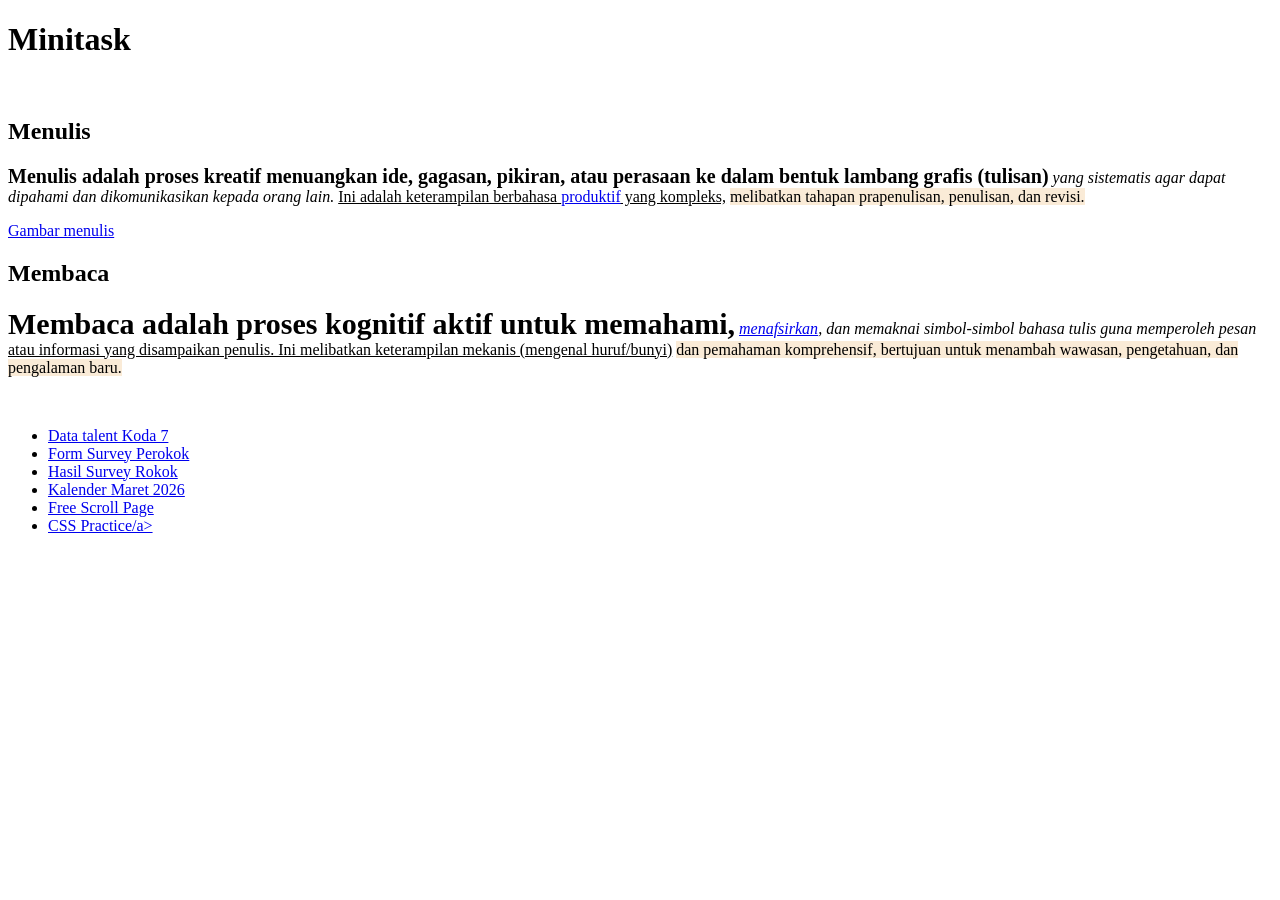
<file: index.html>
<!DOCTYPE html>
<html lang="en">
<head>
    <meta charset="UTF-8">
    <meta name="viewport" content="width=device-width, initial-scale=1.0">
    <meta name="description" content="Minitask 1 membuat halaman html dengan judul menggunakan Basic formatting">
    <title>Minitask1</title>
</head>
<body>
    <h1>Minitask</h1>
    <br>

    <h2>Menulis</h2>
    <p ><strong style="font-size: 20px;">Menulis adalah proses kreatif menuangkan ide, gagasan, pikiran, atau perasaan ke dalam bentuk lambang grafis (tulisan)</strong> <em>yang sistematis agar dapat dipahami dan dikomunikasikan kepada orang lain.</em> <span style="text-decoration: underline;">Ini adalah keterampilan berbahasa <a href="pages/produktif.html">produktif</a> yang kompleks,</span> <mark style="background-color: antiquewhite;">melibatkan tahapan prapenulisan, penulisan, dan revisi.</mark></p>
    <!-- fungsi atribut download didalam tag a untuk mendownload file yang dituju -->
    <a href="assets/menulis.webp" download="assets/menulis.webp">Gambar menulis</a>
    <br>
    <h2>Membaca</h2>
    <p><strong style="font-size: 30px;">Membaca adalah proses kognitif aktif untuk memahami,</strong> <em><a href="pages/menafsirkan.html">menafsirkan</a>, dan memaknai simbol-simbol bahasa tulis guna memperoleh pesan</em> <span style="text-decoration: underline;">atau informasi yang disampaikan penulis. Ini melibatkan keterampilan mekanis (mengenal huruf/bunyi)</span> <mark style="background-color: antiquewhite;">dan pemahaman komprehensif, bertujuan untuk menambah wawasan, pengetahuan, dan pengalaman baru.</mark></p>
    <br>
    <nav>
        <ul>
            <li><a href="pages/tabel.html">Data talent Koda 7 </a></li>
            <li><a href="pages/formsurvey.html">Form Survey Perokok</a></li>
            <li><a href="pages/hasilsurveyrokok.html">Hasil Survey Rokok</a></li>
            <li><a href="pages/calendarOfMarch.html">Kalender Maret 2026</a></li>
            <li><a href="pages/freeScroll.html">Free Scroll Page</a></li>
            <li><a href="pages/cssPractice.html">CSS Practice/a></li>
        </ul>
    </nav>
    
</body>
</html>
</file>
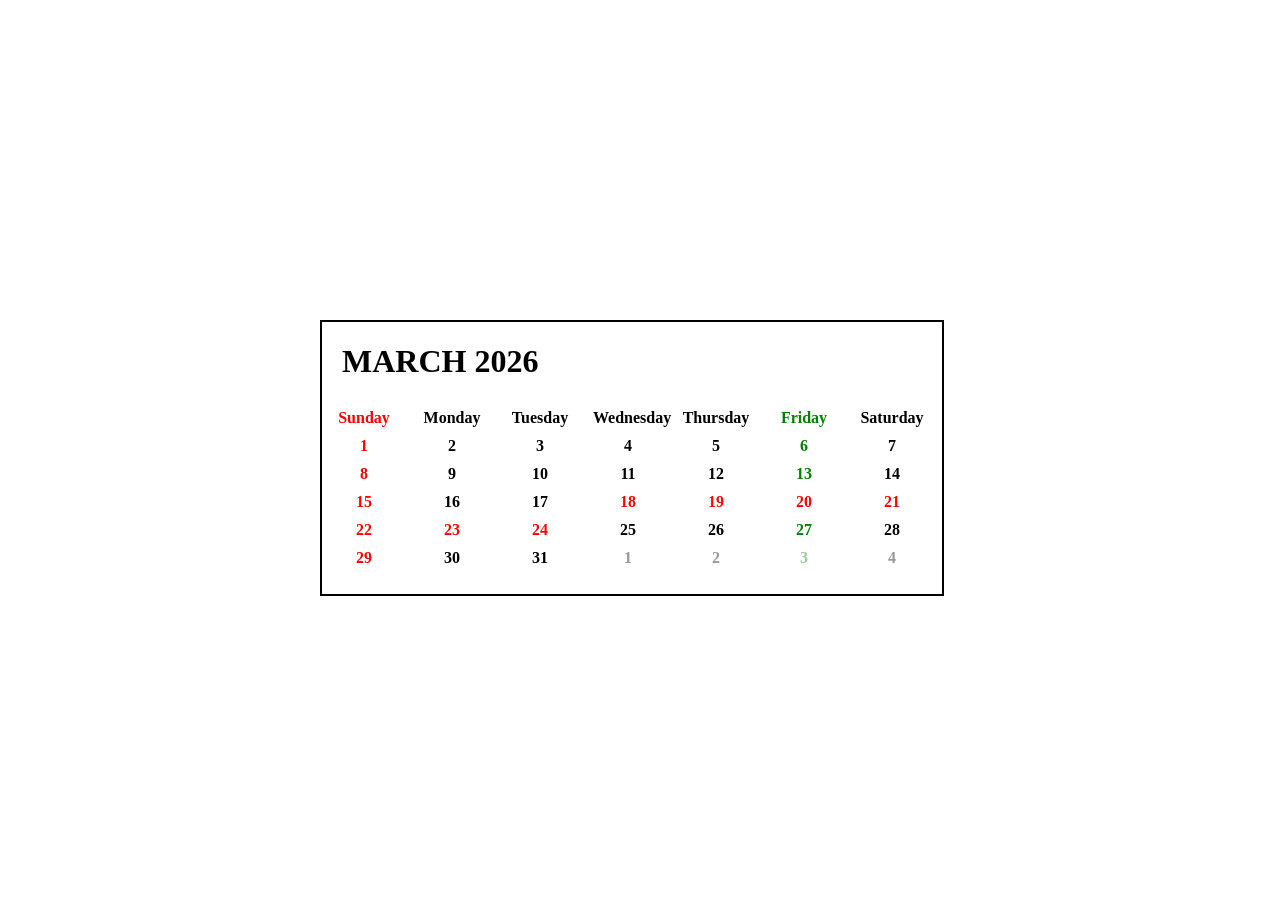
<file: kalenderMaret.html>
<!DOCTYPE html>
<html lang="en">
<head>
    <meta charset="UTF-8">
    <meta name="viewport" content="width=device-width, initial-scale=1.0">
    <title>Kalender Maret</title>
    <style>
        body {
            font-weight: bold;
            padding: 320px;
            margin: auto;
        }

       .kanan {
            display: inline;
       } 

       .hari {
        display: inline-block;
        width: 80px;
        text-align: center;
        padding: 2px;
       }

       .hari div {
        padding: 5px;
       }

       .merah {
        color: red;
       }

       .hijau {
        color: green;
       }

       .unsolid {
        opacity: 40%;
       }

       h1 {
        margin-left: 20px;
       }

       .bungkus {
        border: 2px solid black;
        width: 620px;
        padding-bottom: 20px;
       }

       .libur {
        color: red;
       }
    </style>
</head>
<body>
    <div class="bungkus">
    <h1>MARCH 2026</h1>
    <div class="kanan">
    <div class="hari merah">
        <div>Sunday</div>
        <div>1</div>
        <div>8</div>
        <div>15</div>
        <div class="libur">22</div>
        <div>29</div>
    </div>
    <div class="hari">
        <div>Monday</div>
        <div>2</div>
        <div>9</div>
        <div>16</div>
        <div class="libur">23</div>
        <div>30</div>
    </div>
    <div class="hari">
        <div>Tuesday</div>
        <div>3</div>
        <div>10</div>
        <div>17</div>
        <div class="libur">24</div>
        <div>31</div>
    </div>
    <div class="hari">
        <div>Wednesday</div>
        <div>4</div>
        <div>11</div>
        <div class="libur">18</div>
        <div>25</div>
        <div class="unsolid">1</div>
    </div>
    <div class="hari">
        <div>Thursday</div>
        <div>5</div>
        <div>12</div>
        <div class="libur">19</div>
        <div>26</div>
        <div class="unsolid">2</div>
    </div>
    <div class="hari hijau">
        <div>Friday</div>
        <div>6</div>
        <div>13</div>
        <div class="libur">20</div>
        <div>27</div>
        <div class="unsolid">3</div>
    </div>
    <div class="hari">
        <div>Saturday</div>
        <div>7</div>
        <div>14</div>
        <div class="libur">21</div>
        <div>28</div>
        <div class="unsolid">4</div>
    </div>
    </div>
    </div>
</body>
</html>
</file>
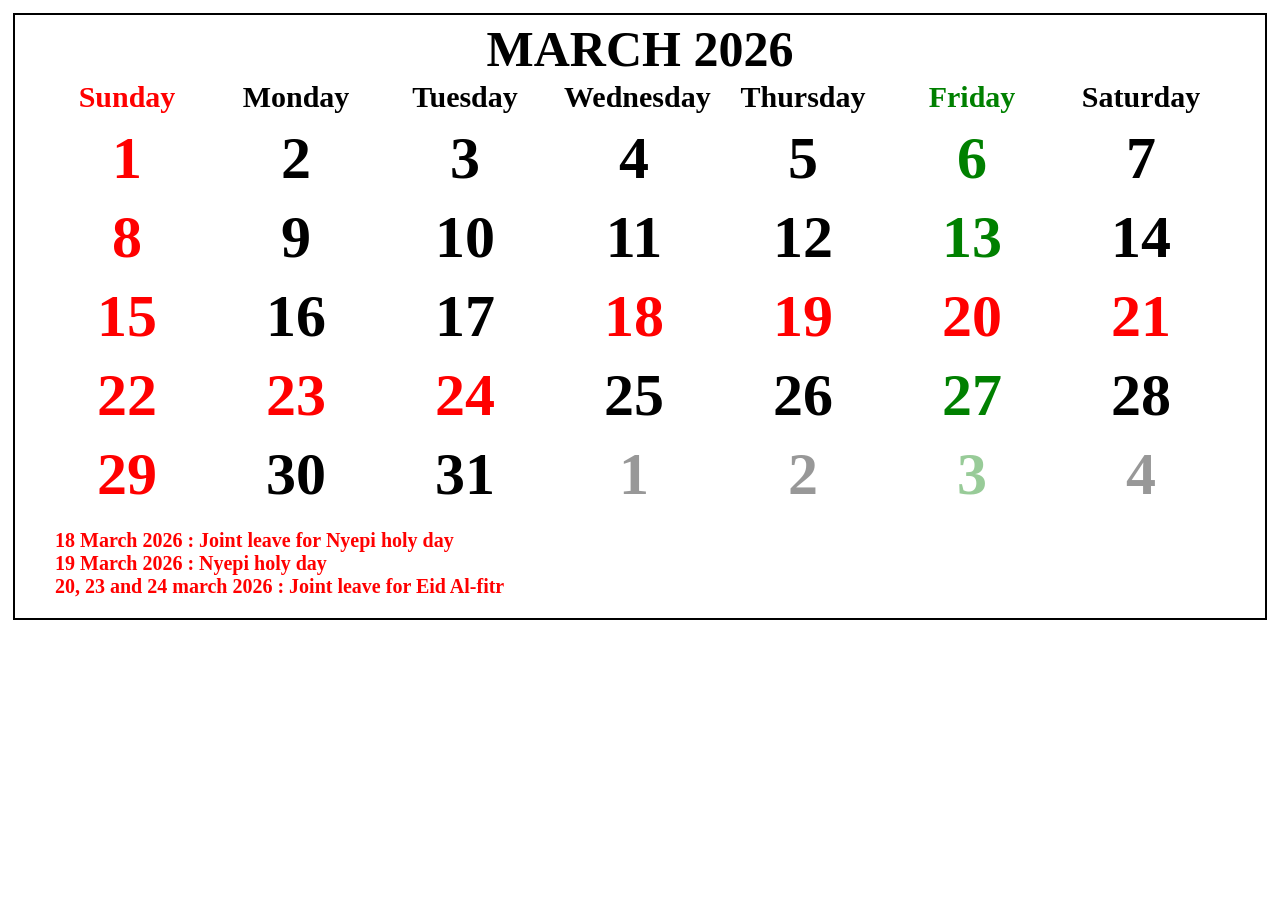
<file: pages/calendarOfMarch.html>
<!DOCTYPE html>
<html lang="en">
<head>
    <meta charset="UTF-8">
    <meta name="viewport" content="width=device-width, initial-scale=1.0">
    <title>Kalender Maret</title>
    <style>
        body {
            font-weight: bold;
            font-size: 60px;
            padding: 5px;
            font-family: Agency Fb;
        }

        .day {
            font-size: 30px;
        }

       .kanan {
            display: inline;
       } 

       .hari {
        display: inline-block;
        width: 150px;
        height: 100px;
        text-align: center;
        padding: 2px;
       }

       .geser {
        margin-left: 35px;
       }

       .hari div {
        padding: 5px;
       }

       .merah {
        color: red;
       }

       .hijau {
        color: green;
       }

       .unsolid {
        opacity: 40%;
       }

       h1 {
        font-size: 50px;
        text-align: center;
        margin-bottom: -5px;
        margin-top: 5px;
       }

       .bungkus {
        border: 2px solid black;
        height: 100vh;
        height: fit-content;
        padding-bottom: -20px;
       }

       .libur {
        color: red;
       }
       .info {
        font-size: 20px;
        color: red;
        list-style: none;
       }
    </style>
</head>
<body>
    <div class="bungkus">
    <h1>MARCH 2026</h1>
    <div class="kanan">
    <div class="hari geser merah">
        <div class="day">Sunday</div>
        <div>1</div>
        <div>8</div>
        <div>15</div>
        <div class="libur">22</div>
        <div>29</div>
    </div>
    <div class="hari">
        <div class="day">Monday</div>
        <div>2</div>
        <div>9</div>
        <div>16</div>
        <div class="libur">23</div>
        <div>30</div>
    </div>
    <div class="hari">
        <div class="day">Tuesday</div>
        <div>3</div>
        <div>10</div>
        <div>17</div>
        <div class="libur">24</div>
        <div>31</div>
    </div>
    <div class="hari">
        <div class="day">Wednesday</div>
        <div>4</div>
        <div>11</div>
        <div class="libur">18</div>
        <div>25</div>
        <div class="unsolid">1</div>
    </div>
    <div class="hari">
        <div class="day">Thursday</div>
        <div>5</div>
        <div>12</div>
        <div class="libur">19</div>
        <div>26</div>
        <div class="unsolid">2</div>
    </div>
    <div class="hari hijau">
        <div class="day">Friday</div>
        <div>6</div>
        <div>13</div>
        <div class="libur">20</div>
        <div>27</div>
        <div class="unsolid">3</div>
    </div>
    <div class="hari">
        <div class="day">Saturday</div>
        <div>7</div>
        <div>14</div>
        <div class="libur">21</div>
        <div>28</div>
        <div class="unsolid">4</div>
    </div>
    </div>
    <div>
        <ul class="info">
            <li>18 March 2026 : Joint leave for Nyepi holy day</li>
            <li>19 March 2026 : Nyepi holy day</li>
            <li>20, 23 and 24 march 2026 : Joint leave for Eid Al-fitr</li>
        </ul>
    </div>
    </div>

</body>
</html>
</file>
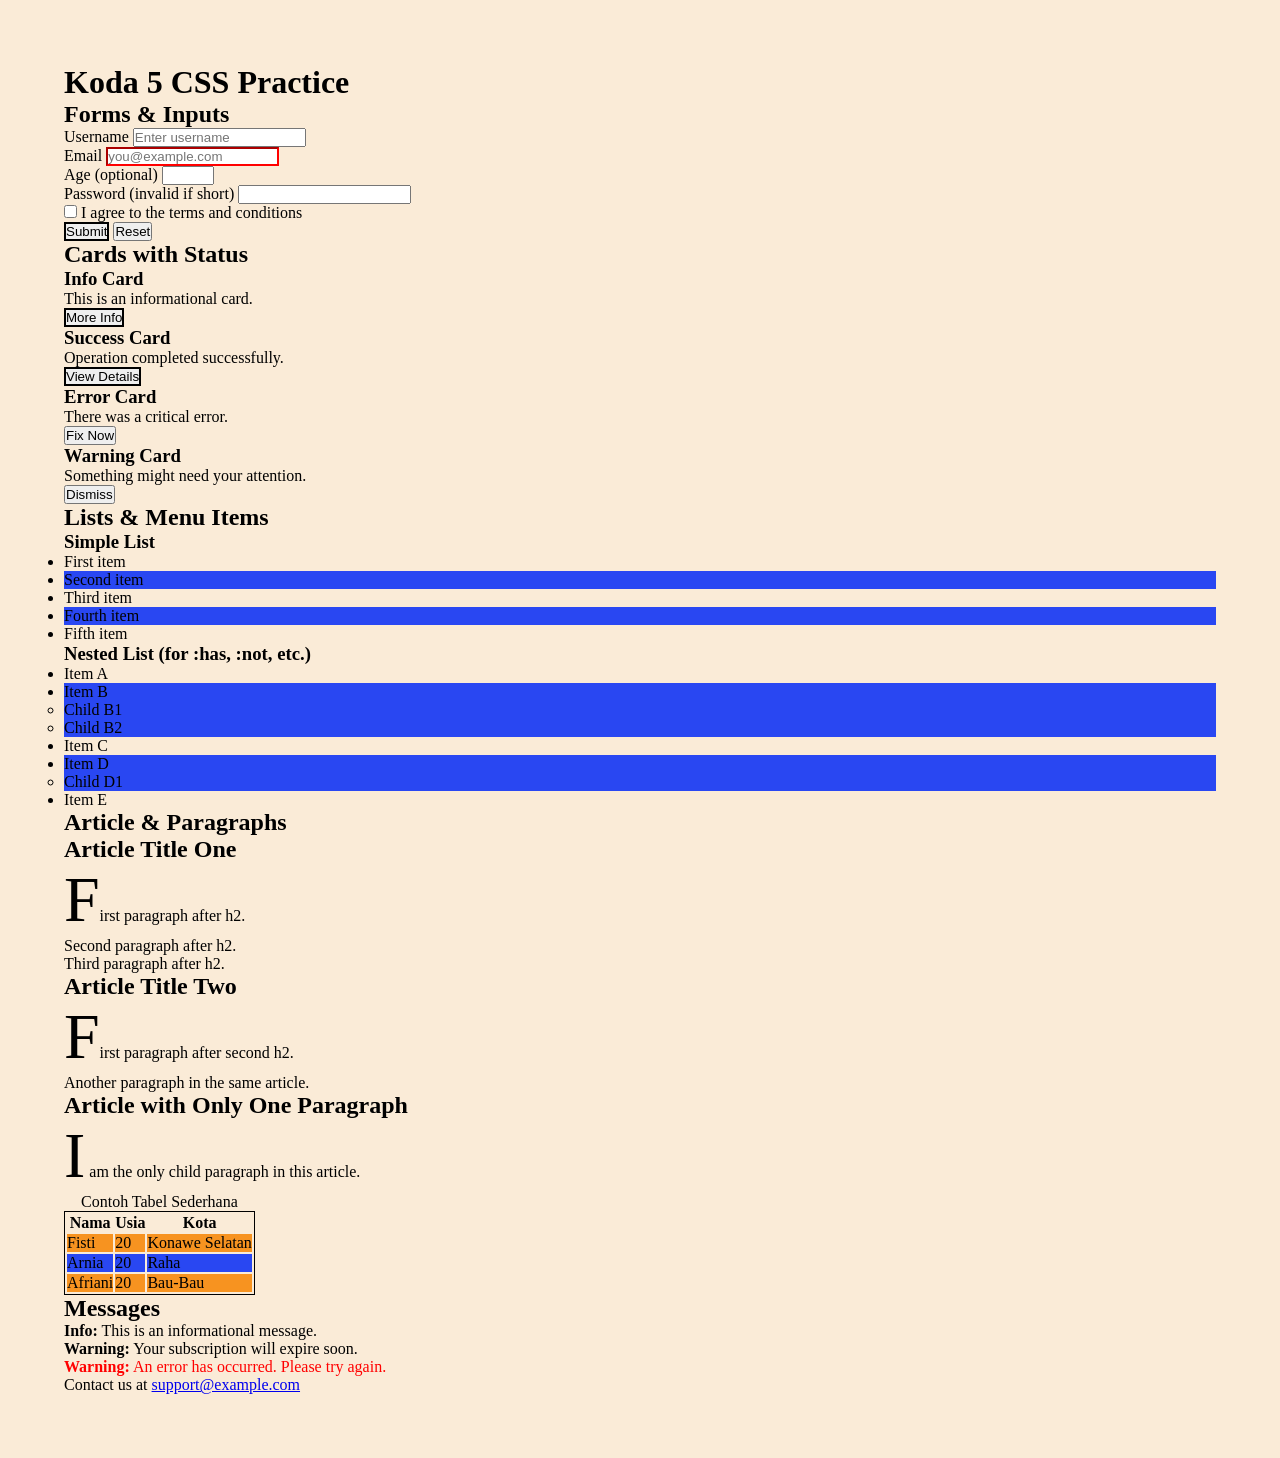
<file: pages/cssPractice.html>
<!DOCTYPE html>
<html lang="en">
  <head>
    <meta charset="UTF-8" />
    <link rel="stylesheet" href="../style/practice.css">
    <title>Koda 5 CSS Practice</title>
  </head>
  <body>
    <header>
      <h1>Koda 5 CSS Practice</h1>
    </header>

    <main>
      <section id="forms">
        <h2>Forms & Inputs</h2>

        <form id="signup-form">
          <div class="field-group">
            <label for="username">Username</label>
            <input id="username" name="user-name" type="text" required placeholder="Enter username" />
          </div>

          <div class="field-group">
            <label for="email">Email</label>
            <input id="email" name="user-email" type="email" required placeholder="you@example.com" />
          </div>

          <div class="field-group">
            <label for="age">Age (optional)</label>
            <input id="age" name="user-age" type="number" min="0" max="120" />
          </div>

          <div class="field-group">
            <label for="password">Password (invalid if short)</label>
            <input id="password" name="user-password" type="password" minlength="8" required />
          </div>

          <div class="field-group">
            <label>
              <input type="checkbox" name="terms-checkbox" required />
              I agree to the terms and conditions
            </label>
          </div>

          <button type="submit" class="btn" data-role="primary">Submit</button>
          <button type="reset" class="btn" data-role="secondary">Reset</button>
        </form>
      </section>

      <section id="status-cards">
        <h2>Cards with Status</h2>

        <div class="card-container">
          <article class="card" data-status="info">
            <h3>Info Card</h3>
            <p>This is an informational card.</p>
            <button class="btn card-btn" data-role="primary">More Info</button>
          </article>

          <article class="card active" data-status="success">
            <h3>Success Card</h3>
            <p>Operation completed successfully.</p>
            <button class="btn card-btn" data-role="primary">View Details</button>
          </article>

          <article class="card" data-status="error">
            <h3>Error Card</h3>
            <p>There was a critical error.</p>
            <button class="btn card-btn" data-role="danger">Fix Now</button>
          </article>

          <article class="card" data-status="warning">
            <h3>Warning Card</h3>
            <p>Something might need your attention.</p>
            <button class="btn card-btn" data-role="secondary">Dismiss</button>
          </article>
        </div>
      </section>

      <section id="lists">
        <h2>Lists & Menu Items</h2>

        <h3>Simple List</h3>
        <ul class="simple-list">
          <li>First item</li>
          <li>Second item</li>
          <li>Third item</li>
          <li>Fourth item</li>
          <li>Fifth item</li>
        </ul>

        <h3>Nested List (for :has, :not, etc.)</h3>
        <ul class="nested-list">
          <li>Item A</li>
          <li>
            Item B
            <ul class="sub-list">
              <li>Child B1</li>
              <li>Child B2</li>
            </ul>
          </li>
          <li>Item C</li>
          <li>
            Item D
            <ul class="sub-list">
              <li>Child D1</li>
            </ul>
          </li>
          <li>Item E</li>
        </ul>
      </section>

      <section id="article-section">
        <h2>Article & Paragraphs</h2>

        <article class="post">
          <h2>Article Title One</h2>
          <p>First paragraph after h2.</p>
          <p>Second paragraph after h2.</p>
          <p>Third paragraph after h2.</p>

          <h2>Article Title Two</h2>
          <p>First paragraph after second h2.</p>
          <p>Another paragraph in the same article.</p>
        </article>

        <article class="post">
          <h2>Article with Only One Paragraph</h2>
          <p class="single-paragraph">I am the only child paragraph in this article.</p>
        </article>

        <article class="table">
          <table>
            <caption>
              Contoh Tabel Sederhana
            </caption>
            <thead>
              <tr>
                <th scope="col">Nama</th>
                <th scope="col">Usia</th>
                <th scope="col">Kota</th>
              </tr>
            </thead>
            <tbody>
              <tr>
                <td>Fisti</td>
                <td>20</td>
                <td>Konawe Selatan</td>
              </tr>
              <tr>
                <td>Arnia</td>
                <td>20</td>
                <td>Raha</td>
              </tr>
              <tr>
                <td>Afriani</td>
                <td>20</td>
                <td>Bau-Bau</td>
              </tr>
            </tbody>
          </table>
        </article>
      </section>

      <section id="messages">
        <h2>Messages</h2>

        <div class="message" data-type="info"><strong>Info:</strong> This is an informational message.</div>

        <div class="message" data-type="warning"><strong>Warning:</strong> Your subscription will expire soon.</div>

        <div class="message" data-type="error"><strong>Warning:</strong> An error has occurred. Please try again.</div>
      </section>
    </main>

    <footer id="contact">
      <p>Contact us at <a href="mailto:support@example.com">support@example.com</a></p>
    </footer>
  </body>
</html>
</file>
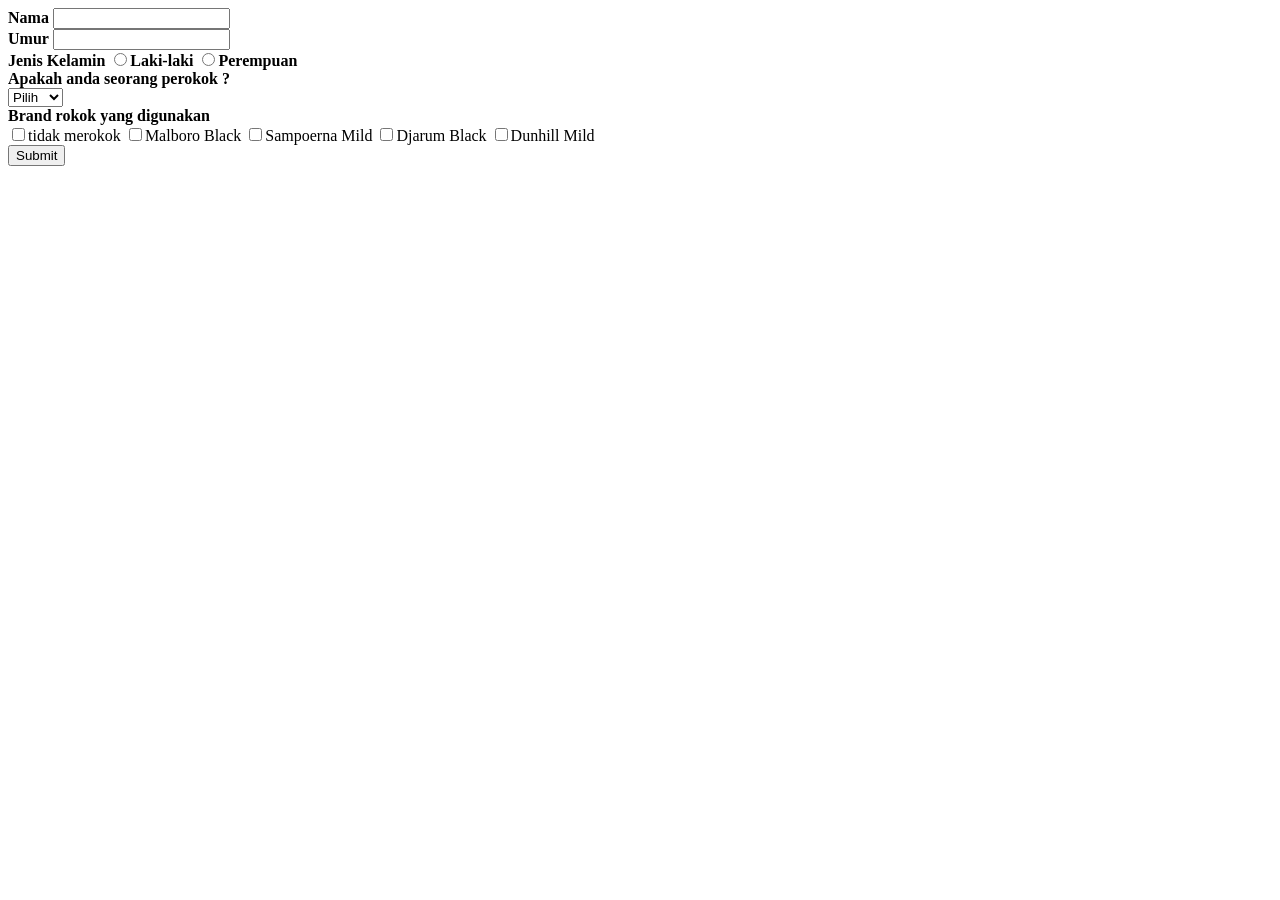
<file: pages/formsurvey.html>
<!DOCTYPE html>
<html lang="en">
<head>
    <meta charset="UTF-8">
    <meta name="viewport" content="width=device-width, initial-scale=1.0">
    <title>Survey Perokok</title>
</head>
<body>
    <form action="">
        <div>
            <label for="nama"><b>Nama</b></label>
            <input type="text" id="nama">
        </div>
        <div>
            <label for="umur"><b>Umur</b></label>
            <input type="number" id="umur">
        </div>
        <div>
            <label><b>Jenis Kelamin</b></label>
            <input type="radio" name="gender" id="L"><label for="L"><b>Laki-laki</b></label>
            <input type="radio" name="gender" id="P"><label for="P"><b>Perempuan</b></label>
        </div>
        <div>
            <label for="perokok"><b>Apakah anda seorang perokok ?</b></label><br>
            <select name="perokok" id="perokok">
                <option value="false" disabled selected>Pilih</option>
                <option value="ya">Ya</option>
                <option value="tidak">Tidak</option>
            </select>
        </div>
        <div>
            <label for=""><b>Brand rokok yang digunakan</b></label>
            <br>
            <input type="checkbox" id="tidak"><label for="tidak">tidak merokok</label>
            <input type="checkbox" id="malboro"><label for="malboro">Malboro Black</label>
            <input type="checkbox" id="sampoerna"><label for="sampoerna">Sampoerna Mild</label>
            <input type="checkbox" id="djarum"><label for="djarum">Djarum Black</label>
            <input type="checkbox" id="dunhill"><label for="dunhill">Dunhill Mild</label>
        </div>
        <button type="submit">Submit</button>
    </form>
</body>
</html>
</file>
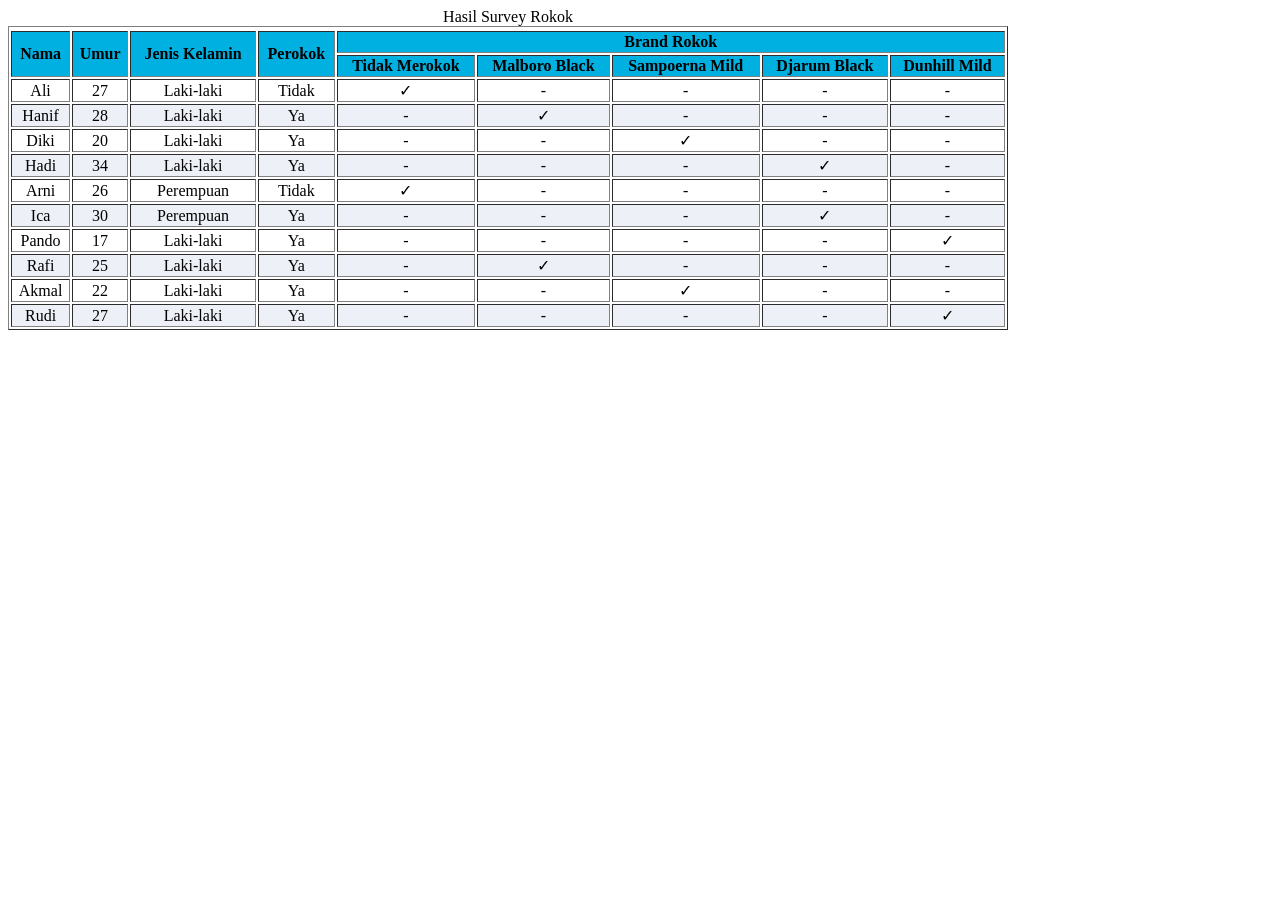
<file: pages/hasilsurveyrokok.html>
<!DOCTYPE html>
<html lang="en">
<head>
    <meta charset="UTF-8">
    <meta name="viewport" content="width=device-width, initial-scale=1.0">
    <title>Hasil Survey Rokok</title>
</head>
<body>
    <table border="1" width="1000">
        <caption>Hasil Survey Rokok</caption>
        <thead>
            <tr>
            </tr>
            <tr bgcolor="lighblue">
                <th rowspan="2" scope="col">Nama</th>
                <th rowspan="2" scope="col">Umur</th>
                <th rowspan="2" scope="col">Jenis Kelamin</th>
                <th rowspan="2" scope="col">Perokok</th>
                <th colspan="7" scope="col">Brand Rokok</th>
            </tr>
            <tr bgcolor="lighblue">
                <th>Tidak Merokok</th>
                <th>Malboro Black</th>
                <th>Sampoerna Mild</th>
                <th>Djarum Black</th>
                <th>Dunhill Mild</th>
            </tr>
            <tr>
                <td align="center">Ali</td>
                <td align="center">27</td>
                <td align="center">Laki-laki</td>
                <td align="center">Tidak</td>
                <td align="center">&check;</td>
                <td align="center">-</td>
                <td align="center">-</td>
                <td align="center">-</td>
                <td align="center">-</td>
            </tr>
            <tr bgcolor="#edf1f7">
                <td align="center">Hanif</td>
                <td align="center">28</td>
                <td align="center">Laki-laki</td>
                <td align="center">Ya</td>
                <td align="center">-</td>
                <td align="center">&check;</td>
                <td align="center">-</td>
                <td align="center">-</td>
                <td align="center">-</td>
            </tr>
            <tr>
                <td align="center">Diki</td>
                <td align="center">20</td>
                <td align="center">Laki-laki</td>
                <td align="center">Ya</td>
                <td align="center">-</td>
                <td align="center">-</td>
                <td align="center">&check;</td>
                <td align="center">-</td>
                <td align="center">-</td>
            </tr>
            <tr bgcolor="#edf1f7">
                <td align="center">Hadi</td>
                <td align="center">34</td>
                <td align="center">Laki-laki</td>
                <td align="center">Ya</td>
                <td align="center">-</td>
                <td align="center">-</td>
                <td align="center">-</td>
                <td align="center">&check;</td>
                <td align="center">-</td>
            </tr>
            <tr>
                <td align="center">Arni</td>
                <td align="center">26</td>
                <td align="center">Perempuan</td>
                <td align="center">Tidak</td>
                <td align="center">&check;</td>
                <td align="center">-</td>
                <td align="center">-</td>
                <td align="center">-</td>
                <td align="center">-</td>
            </tr>
            <tr bgcolor="#edf1f7">
                <td align="center">Ica</td>
                <td align="center">30</td>
                <td align="center">Perempuan</td>
                <td align="center">Ya</td>
                <td align="center">-</td>
                <td align="center">-</td>
                <td align="center">-</td>
                <td align="center">&check;</td>
                <td align="center">-</td>
            </tr>
            <tr>
                <td align="center">Pando</td>
                <td align="center">17</td>
                <td align="center">Laki-laki</td>
                <td align="center">Ya</td>
                <td align="center">-</td>
                <td align="center">-</td>
                <td align="center">-</td>
                <td align="center">-</td>
                <td align="center">&check;</td>
            </tr>
            <tr bgcolor="#edf1f7">
                <td align="center">Rafi</td>
                <td align="center">25</td>
                <td align="center">Laki-laki</td>
                <td align="center">Ya</td>
                <td align="center">-</td>
                <td align="center">&check;</td>
                <td align="center">-</td>
                <td align="center">-</td>
                <td align="center">-</td>
            </tr>
            <tr>
                <td align="center">Akmal</td>
                <td align="center">22</td>
                <td align="center">Laki-laki</td>
                <td align="center">Ya</td>
                <td align="center">-</td>
                <td align="center">-</td>
                <td align="center">&check;</td>
                <td align="center">-</td>
                <td align="center">-</td>
            </tr>
            <tr bgcolor="#edf1f7">
                <td align="center">Rudi</td>
                <td align="center">27</td>
                <td align="center">Laki-laki</td>
                <td align="center">Ya</td>
                <td align="center">-</td>
                <td align="center">-</td>
                <td align="center">-</td>
                <td align="center">-</td>
                <td align="center">&check;</td>
            </tr>
        </thead>
        <tbody>

        </tbody>
    </table>
</body>
</html>
</file>
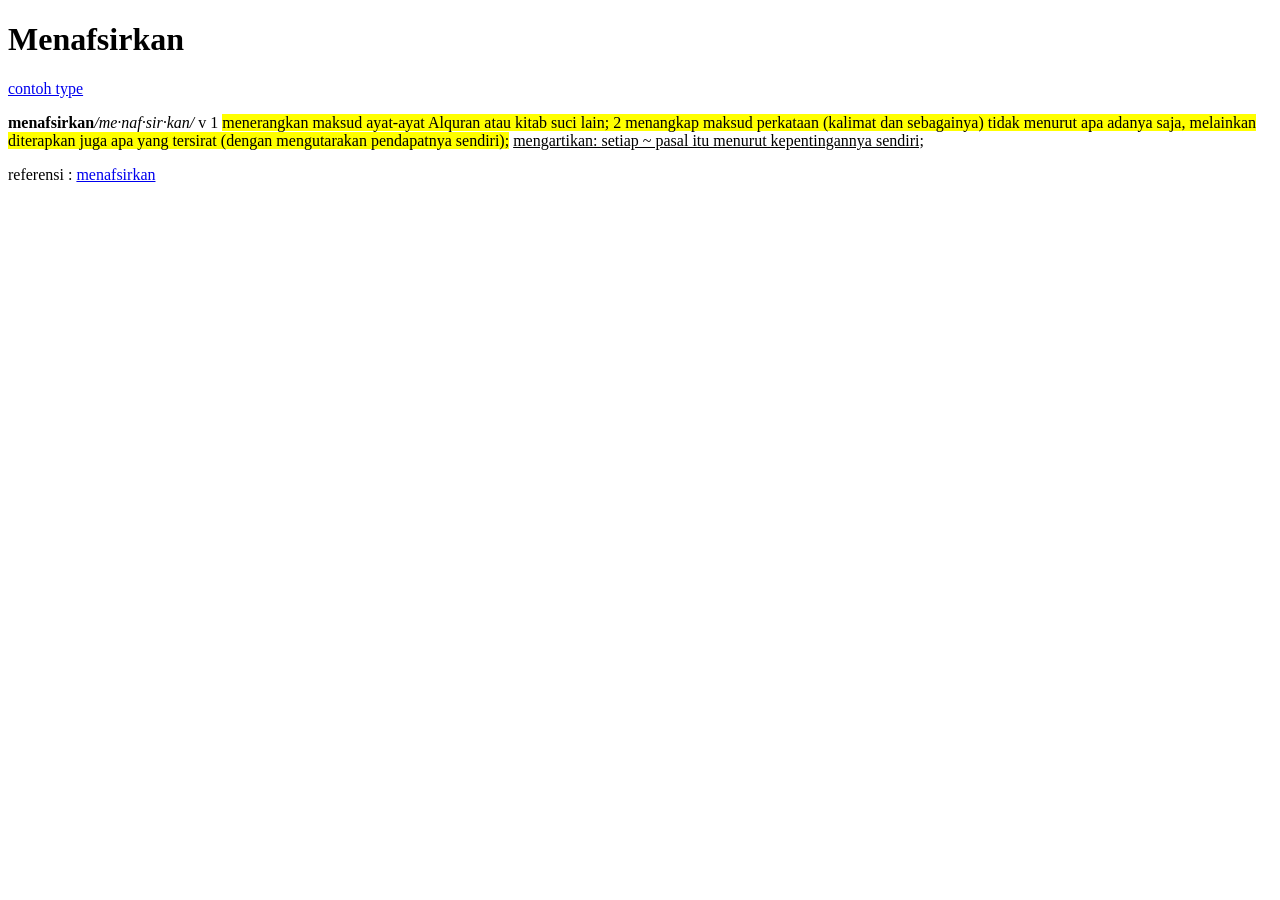
<file: pages/menafsirkan.html>
<!DOCTYPE html>
<html lang="en">
<head>
    <meta charset="UTF-8">
    <meta name="viewport" content="width=device-width, initial-scale=1.0">
    <title>Menafsirkan</title>
</head>
<body >
    <h1>Menafsirkan</h1>
    <!--fungsi atribut type pada tag a untuk memberi tahu browser tentang jenis file yang dituju link -->
    <a href="../assets/tafsir.txt" type="text">contoh type</a>
    <p><b>menafsirkan</b><i>/me·naf·sir·kan/</i> v 1 <mark>menerangkan maksud ayat-ayat Alquran atau kitab suci lain; 2 menangkap maksud perkataan (kalimat dan sebagainya) tidak menurut apa adanya saja, melainkan diterapkan juga apa yang tersirat (dengan mengutarakan pendapatnya sendiri);</mark> <u>mengartikan: setiap ~ pasal itu menurut kepentingannya sendiri;</u>
    <p>referensi : <a href="https://kbbi.web.id/tafsir"target="_blank">menafsirkan</a></p>
</p>
</body>
</html>
</file>
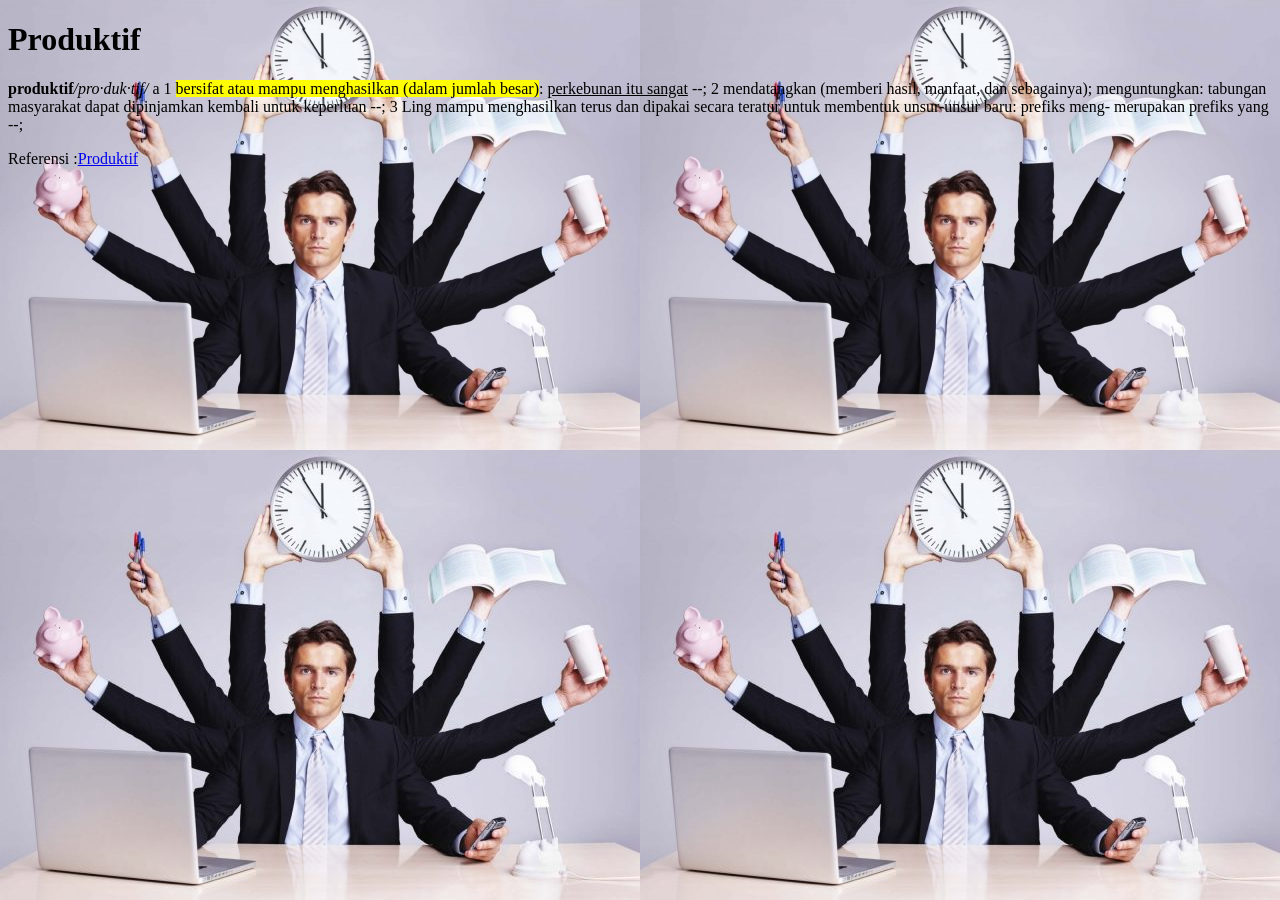
<file: pages/produktif.html>
<!DOCTYPE html>
<html lang="en">
<head>
    <meta charset="UTF-8">
    <meta name="viewport" content="width=device-width, initial-scale=1.0">
    <title>Produktif</title>
</head>
<!-- fungsi atribut background pada body untuk memberi backgound pada body -->
<body background="../assets/bg.jpg">
    <h1>Produktif</h1>
    <p><b>produktif</b><i>/pro·duk·tif/</i> a 1 <mark>bersifat atau mampu menghasilkan (dalam jumlah besar)</mark>: <u>perkebunan itu sangat</u> --; 2 mendatangkan (memberi hasil, manfaat, dan sebagainya); menguntungkan: tabungan masyarakat dapat dipinjamkan kembali untuk keperluan --; 3 Ling mampu menghasilkan terus dan dipakai secara teratur untuk membentuk unsur-unsur baru: prefiks meng- merupakan prefiks yang --;
</p>

<p>
Referensi :<a href="https://kbbi.web.id/produktif"target="_blank">Produktif</a></p>
</p>
</body>
</html>
</file>
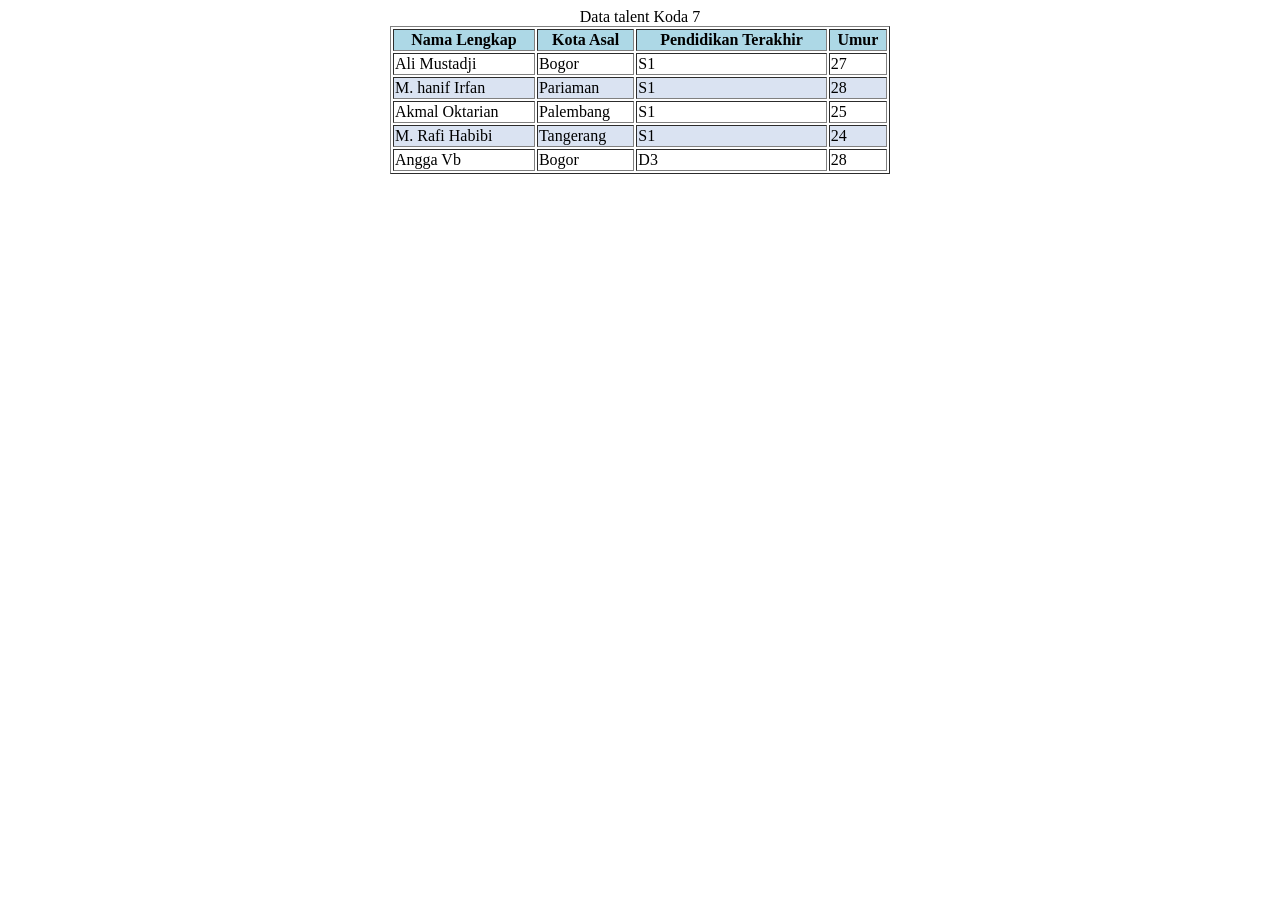
<file: pages/tabel.html>
<!DOCTYPE html>
<html lang="en">
<head>
    <meta charset="UTF-8">
    <meta name="viewport" content="width=device-width, initial-scale=1.0">
    <title>Tabel data talent koda 7</title>
</head>
<body>
    <table width="500" border="1" align="center">
        <caption>Data talent Koda 7</caption>
        <thead>
            <tr bgcolor="lightblue">
                <th scope="col">Nama Lengkap</th>
                <th scope="col">Kota Asal</th>
                <th scope="col">Pendidikan Terakhir</th>
                <th scope="col">Umur</th>
            </tr>
        </thead>
        <tbody>
        <tr>
            <td>Ali Mustadji</td>
            <td>Bogor</td>
            <td>S1</td>
            <td>27</td>
        </tr>
        <tr bgcolor="#dae3f2">
            <td>M. hanif Irfan</td>
            <td>Pariaman</td>
            <td>S1</td>
            <td>28</td>
        </tr>
        <tr>
            <td>Akmal Oktarian</td>
            <td>Palembang</td>
            <td>S1</td>
            <td>25</td>
        </tr>
        <tr bgcolor="#dae3f2">
            <td>M. Rafi Habibi</td>
            <td>Tangerang</td>
            <td>S1</td>
            <td>24</td>
        </tr>
        <tr>
            <td>Angga Vb</td>
            <td>Bogor</td>
            <td>D3</td>
            <td>28</td>
        </tr>
        </tbody>
    </table>
</body>
</html>
</file>
<file: style/practice.css>
* {
    margin: 0;
    padding: 0;
    box-sizing: border-box;
}

:root {
    --primary : rgb(41, 71, 242);
    --secondary : rgb(247, 147, 32);
}

body {
    margin: 5%;
    background-color: antiquewhite;
}

table {
    border: 1px solid black;
}

input[type="email"] {
    border-color: red;
}

button[data-role="primary"] {
    border: 2px solid black;
}

div[data-type="error"] {
    color: red;
}

tbody tr:nth-child(2n) {
    background-color: var(--primary);
}
tbody tr:nth-child(2n + 1) {
    background-color: var(--secondary);
}

ul li:nth-child(2n) {
    background-color: var(--primary);
}

.btn:hover {
    cursor: pointer;
    background-color: var(--primary);
}

article h2 + p::first-letter {
    font-size: 4rem;
}
</file>
